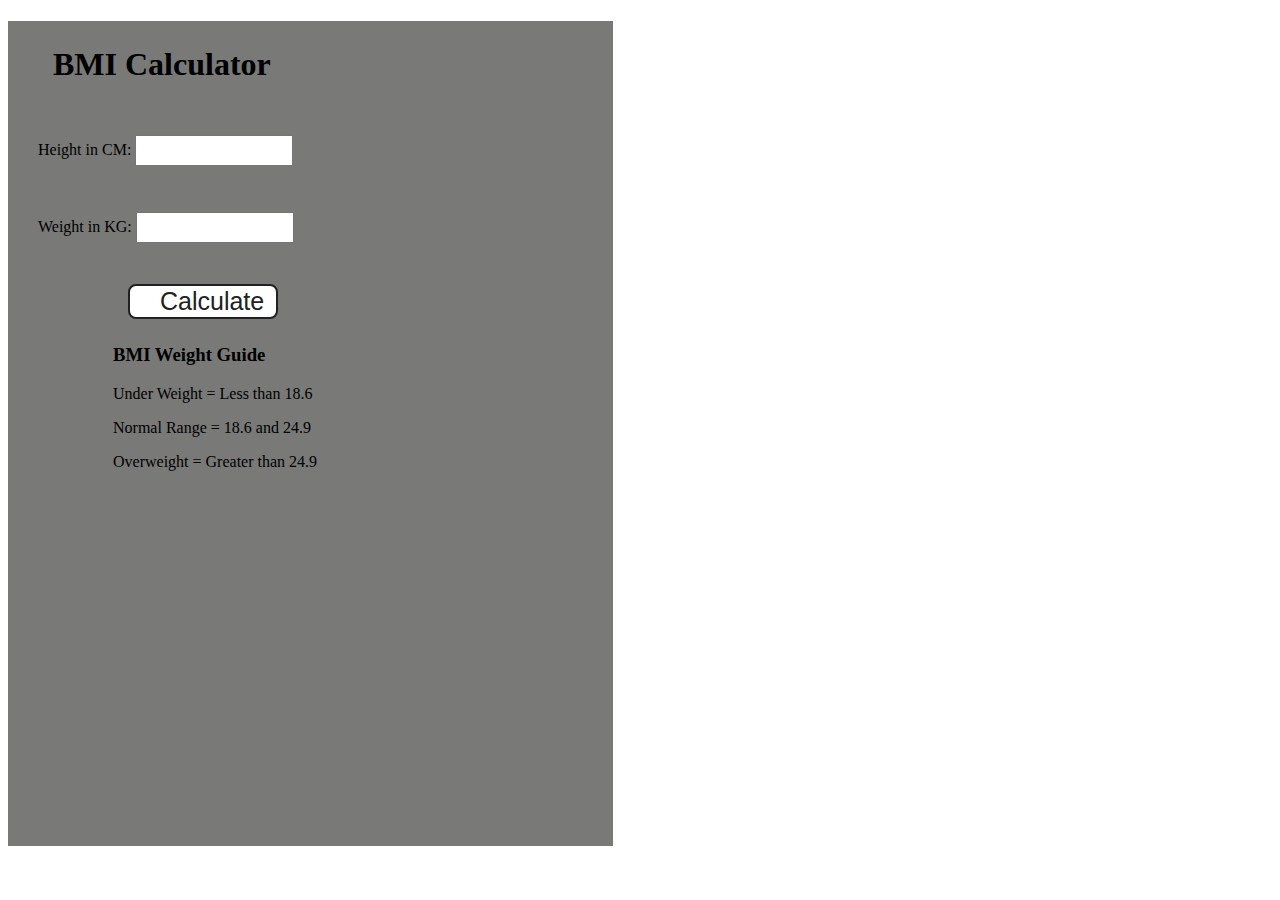
<file: bmiCalculator/index.html>
<!DOCTYPE html>
<html lang="en">
  <head>
    <meta charset="UTF-8" />
    <meta name="viewport" content="width=device-width, initial-scale=1.0" />
    <meta http-equiv="X-UA-Compatible" content="ie=edge" />
    <link rel="stylesheet" href="style.css" />
    <title>BMI Calculator</title>
  </head>
  <body>
    <div class="container">
      <h1>BMI Calculator</h1>
      <form>
        <p><label>Height in CM: </label><input type="text" id="height" /></p>
        <p><label>Weight in KG: </label><input type="text" id="weight" /></p>
        <button>Calculate</button>
        <div id="results"></div>
        <div id="weight-guide">
          <h3>BMI Weight Guide</h3>
          <p>Under Weight = Less than 18.6</p>
          <p>Normal Range = 18.6 and 24.9</p>
          <p>Overweight = Greater than 24.9</p>
        </div>
      </form>
    </div>
  </body>
  <script src="script.js"></script>
</html>
</file>
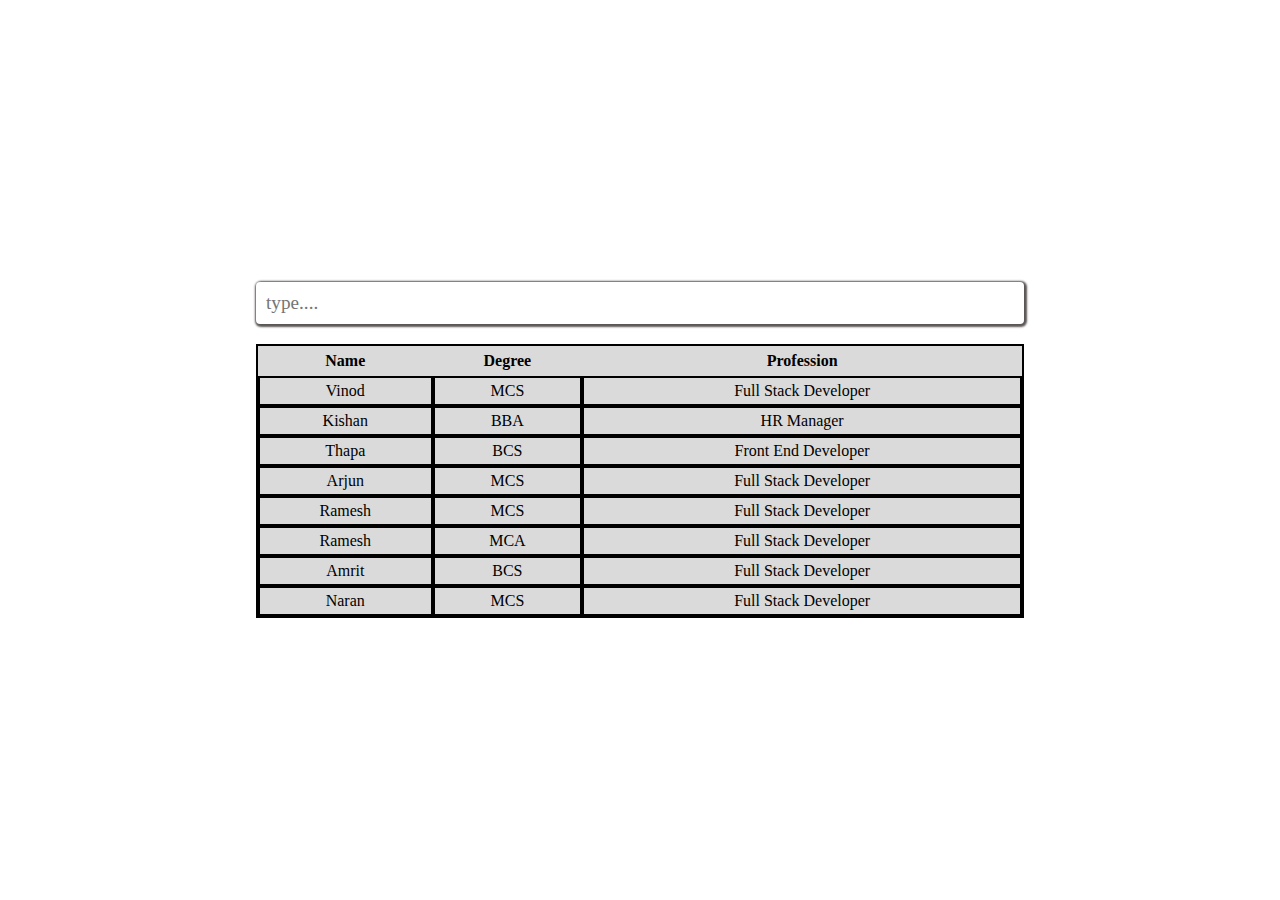
<file: FilterSearch/index.html>
<!DOCTYPE html>
<html lang="en">
  <head>
    <meta charset="UTF-8" />
    <meta name="viewport" content="width=device-width, initial-scale=1.0" />
    <title>Filter/Search</title>
    <link rel="stylesheet" href="style.css" />
  </head>
  <body>
    <div class="wrapper">
      <input
        type="text"
        class="input"
        id="input"
        placeholder="type...."
        autofocus
      />
      <table id="table" class="table">
        <tr class="tr">
          <th>Name</th>
          <th>Degree</th>
          <th>Profession</th>
        </tr>

        <tr class="tr">
          <td>Vinod</td>
          <td>MCS</td>
          <td>Full Stack Developer</td>
        </tr>

        <tr class="tr">
          <td>Kishan</td>
          <td>BBA</td>
          <td>HR Manager</td>
        </tr>

        <tr class="tr">
          <td>Thapa</td>
          <td>BCS</td>
          <td>Front End Developer</td>
        </tr>

        <tr class="tr">
          <td>Arjun</td>
          <td>MCS</td>
          <td>Full Stack Developer</td>
        </tr>

        <tr class="tr">
          <td>Ramesh</td>
          <td>MCS</td>
          <td>Full Stack Developer</td>
        </tr>

        <tr class="tr">
          <td>Ramesh</td>
          <td>MCA</td>
          <td>Full Stack Developer</td>
        </tr>

        <tr class="tr">
          <td>Amrit</td>
          <td>BCS</td>
          <td>Full Stack Developer</td>
        </tr>

        <tr class="tr">
          <td>Naran</td>
          <td>MCS</td>
          <td>Full Stack Developer</td>
        </tr>
      </table>
    </div>

    <script src="script.js"></script>
  </body>
</html>
</file>
<file: bmiCalculator/style.css>
.container {
    width: 575px;
    height: 825px;
  
    background-color: #797978;
    padding-left: 30px;
  }
  #height,
  #weight {
    width: 150px;
    height: 25px;
    margin-top: 30px;
  }
  
  #weight-guide {
    margin-left: 75px;
    margin-top: 25px;
  }
  
  #results {
    font-size: 35px;
    margin-left: 90px;
    margin-top: 20px;
    color: rgb(241, 241, 241);
  }
  
  button {
    width: 150px;
    height: 35px;
    margin-left: 90px;
    margin-top: 25px;
    background-color: #fff;
    padding: 1px 30px;
    border-radius: 8px;
    color: #212121;
    text-decoration: none;
    border: 2px solid #212121;
  
    font-size: 25px;
  }
  
  h1 {
    padding-left: 15px;
    padding-top: 25px;
    
  }
</file>
<file: FilterSearch/style.css>
* {
  margin: 0;
  padding: 0;
  box-sizing: border-box;
}
.wrapper {
  width: 100%;

  height: 100vh;

  display: flex;
  flex-direction: column;
  justify-content: center;
  align-items: center;
}
.input {
  width: 60%;
  margin-bottom: 20px;
  padding: 10px;
  border-radius: 4px;
  border: 0;
  outline: 0;
  box-shadow: 1px 1px 2px 2px #5b5656;
  font-size: larger;
  font-family: cursive;
}

.table {
  width: 60%;
  border-spacing: 0px;
}

tr {
  color: black;
  background-color: #dadada;
  height: 30px;
  text-align: center;
  margin: 80px;
}

table,
tr,
td {
  border: 2px solid black;
}

.active {
  display: none;
}
</file>
